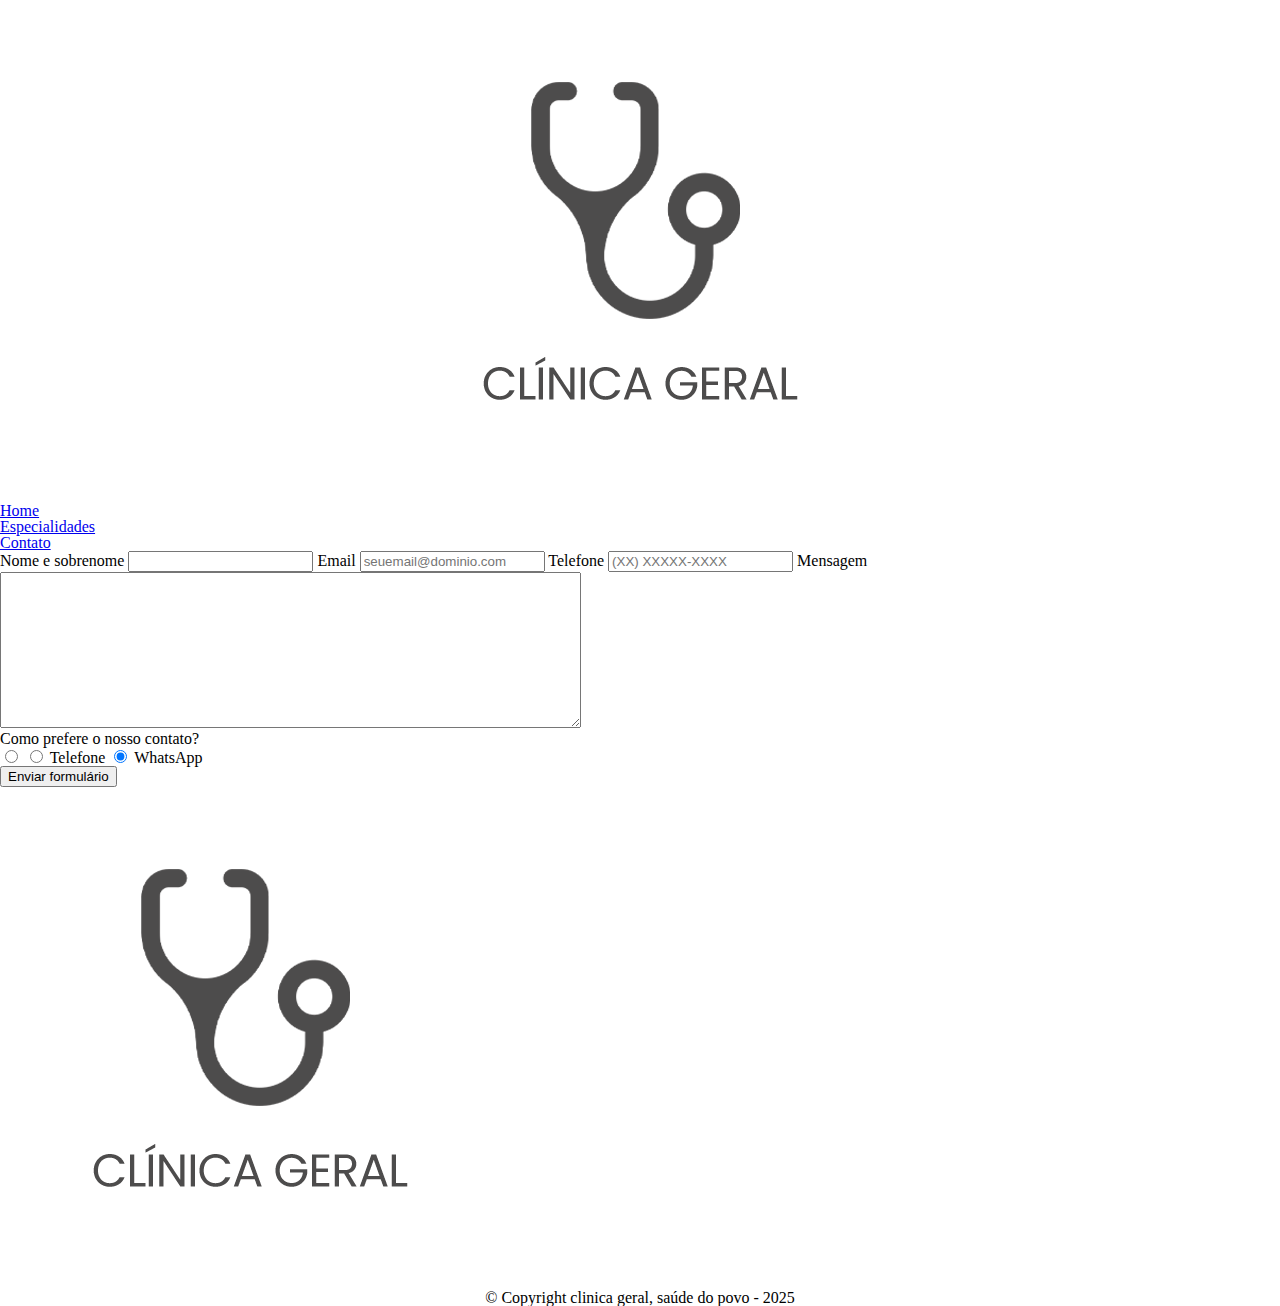
<file: contato.html>
<!DOCTYPE html>
<html>

<head>
    <meta charset="UTF-8">
    <title>Contato - clinica geral saude do povo</title>

    <link rel="stylesheet" href="reset.css">
    <link rel="stylesheet" href="style.css">
</head>

<body>
    <header>
        <div class="caixa">
            <h1><img src="img/logo_branca.png"></h1>

            <nav>
                <ul>
                    <li><a href="index.html">Home</a></li>
                    <li><a href="produtos.html">Especialidades</a></li>
                    <li><a href="contato.html">Contato</a></li>
                </ul>
            </nav>
        </div>
    </header>

    <main>
        <form class="form-center">
            <label for="nomesobrenome">Nome e sobrenome</label>
            <input type="text" id="nomesobrenome" class="input-padrao" required>

            <label for="email">Email</label>
            <input type="email" id="email" class="input-padrao" required placeholder="seuemail@dominio.com">

            <label for="telefone">Telefone</label>
            <input type="tel" id="telefone" class="input-padrao" required placeholder="(XX) XXXXX-XXXX">

            <label for="mensagem">Mensagem</label>
            <textarea cols="70" rows="10" id="mensagem" class="input-padrao" required></textarea>

            <fieldset>
              
                    <input type="radio" name="contato" value="email" id="radio-email">
                   <legend>Como prefere o nosso contato?</legend>
                
                </label>

                <label for="radio-telefone">
                    <input type="radio" name="contato" value="telefone" id="radio-telefone">
                    Telefone
                </label>

                <label for="radio-whatsapp">
                    <input type="radio" name="contato" value="whatsapp" id="radio-whatsapp" checked>
                    WhatsApp
                </label>
            </fieldset>

           
            <input type="submit" value="Enviar formulário" class="enviar">
        </form>

    </main>

    <footer>
        <img src="img/logo_branca.png" >
        <p class="copyright">&copy; Copyright clinica geral, saúde do povo - 2025</p>
    </footer>
</body>

</html>
</file>
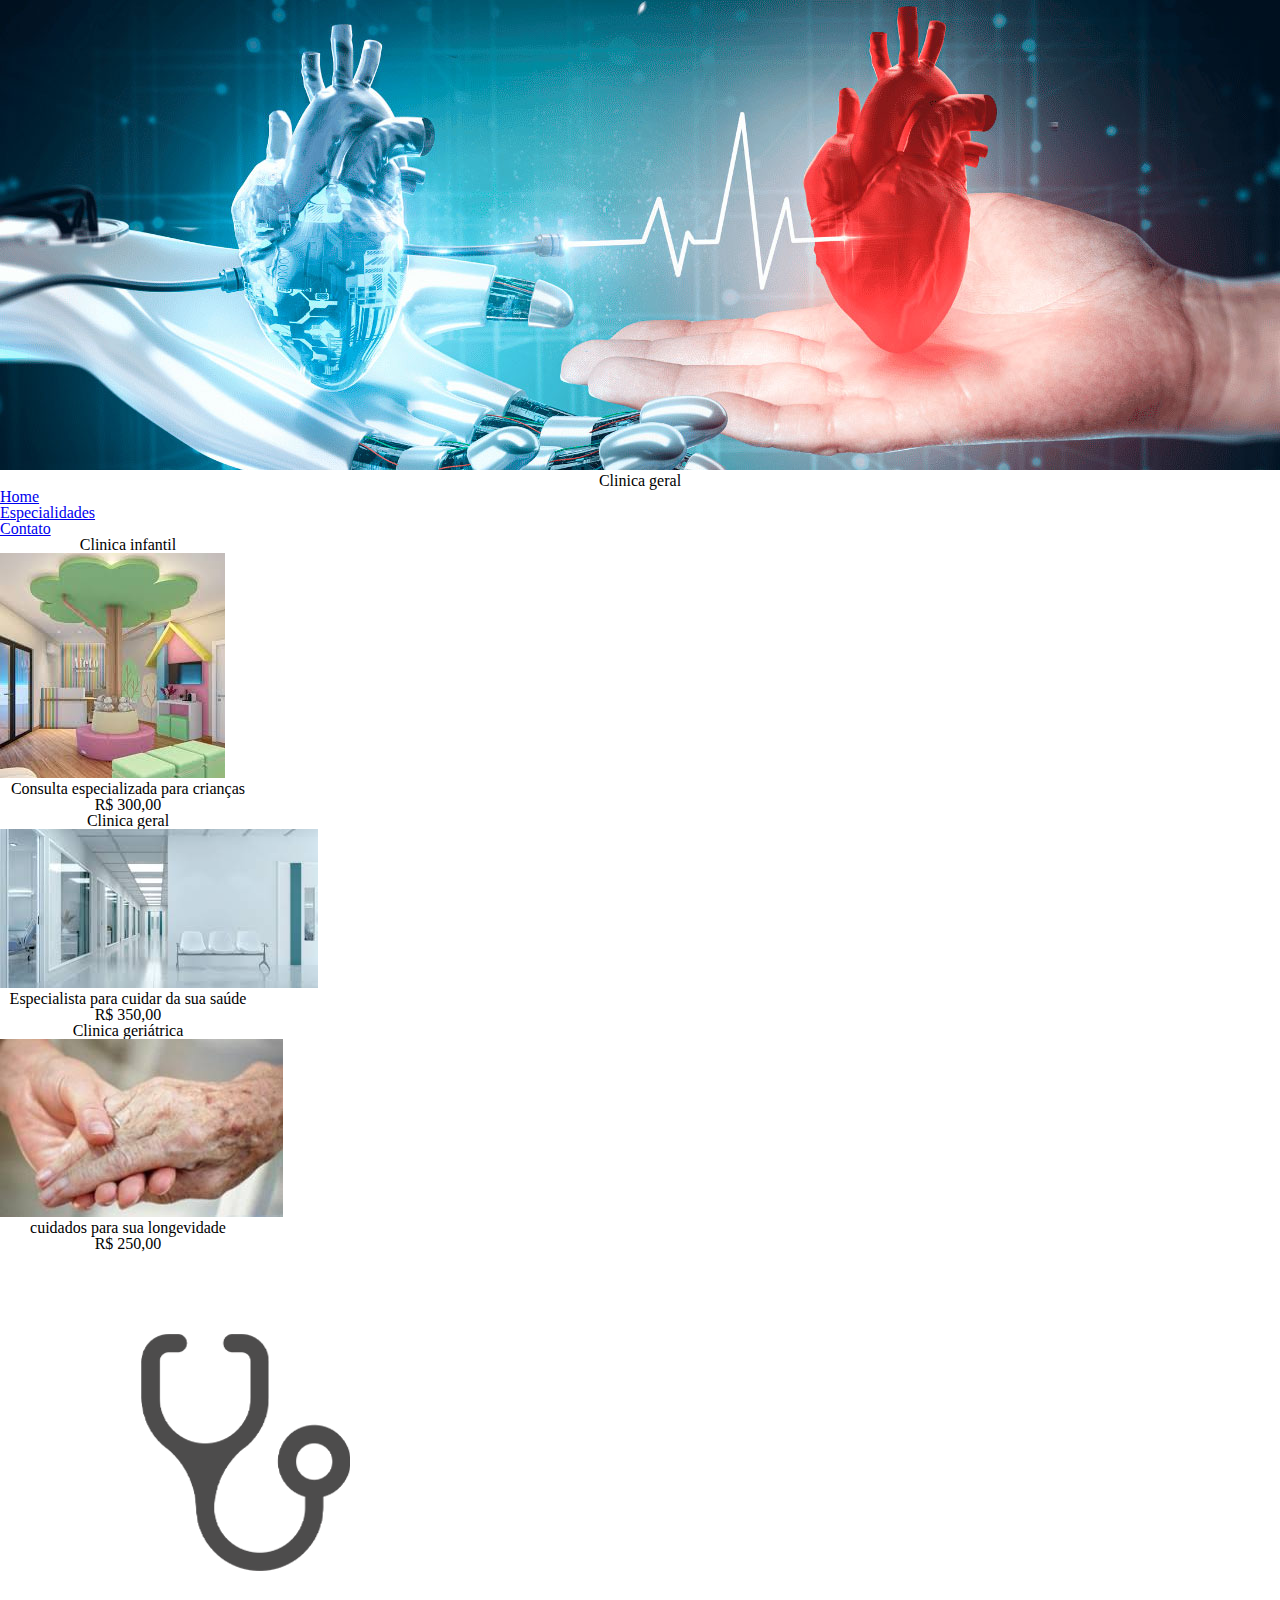
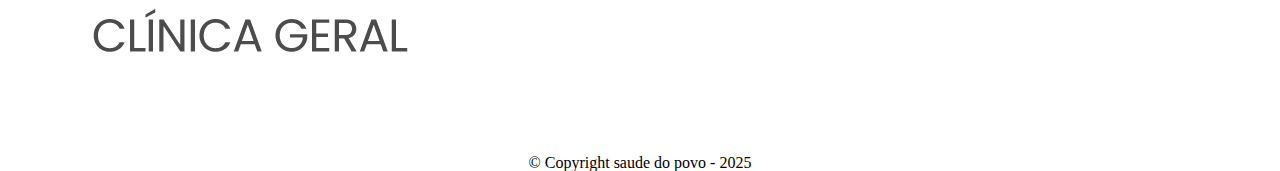
<file: produtos.html>
<!DOCTYPE html>
<html>

<head>
    <meta charset="UTF-8">
    <title>Especialidades - Clinica geral</title>
    <link rel="stylesheet" href="reset.css">
    <link rel="stylesheet" href="style.css">
</head>

<body>
   <header>
		<div class="caixa">

			<h1 class="logo"> <img class="header-logo" src="img/logo.png"> <p id="nome_empresa"> Clinica geral </p> </h1>


			<nav>
				<ul>
					<li><a href="index.html">Home</a></li>
					<li><a href="produtos.html">Especialidades</a></li>
					<li><a href="contato.html">Contato</a></li>
				</ul>
			</nav>
		</div>
	</header>
    <main>
        <ul class="produtos">
            <li>
                <div class="card-produto">
                    <h2>Clinica infantil</h2>
                    <img class="imagem-produto1" src="img/clinica infantil.jfif">
                    <p class="produto-descricao">Consulta especializada para crianças</p>
                    <p class="produto-preco">R$ 300,00</p>
                </div>
            </li>
            <li>
                <div class="card-produto">
                    <h2>Clinica geral</h2>
                    <img class="imagem-produto2" src="img/clinica geral.jfif">
                    <p class="produto-descricao">Especialista para cuidar da sua saúde</p>
                    <p class="produto-preco">R$ 350,00</p>
                </div>
            </li>
            <li>
                <div class="card-produto">
                    <h2>Clinica geriátrica</h2>
                    <img class="imagem-produto3" src="img/imagesgeriatrica.jfif">
                    <p class="produto-descricao">cuidados para sua longevidade</p>
                    <p class="produto-preco">R$ 250,00</p>
                </div>
            </li>
        </ul>
    </main>
   <footer>
		<img class="logofooter" src="img/logo_branca.png">
		<p class="copyright">&copy; Copyright saude do povo - 2025</p>
	</footer>
</body>


</html>
</file>
<file: style.css>
body {
	
}

#banner {
	width:100%;
}

.principal{
	background: #CCCCCC;
	padding: 30px;
}

h1 {
	text-align: center
}

p {
	text-align: center;
}

#missao {
	font-size: 20px
}

em strong {
	color: #FF0000;
}

.itens {
	font-style: italic
}

.beneficios {
	background: #FFFFFF;
	padding: 20px;
}

h2 {
	text-align: center;
}
ul {
	display: inline-block;
	vertical-align: top;
	width: 20%;
	margin-right: 15%;
}

.imagembeneficios {
	width: 50%;
}
</file>
